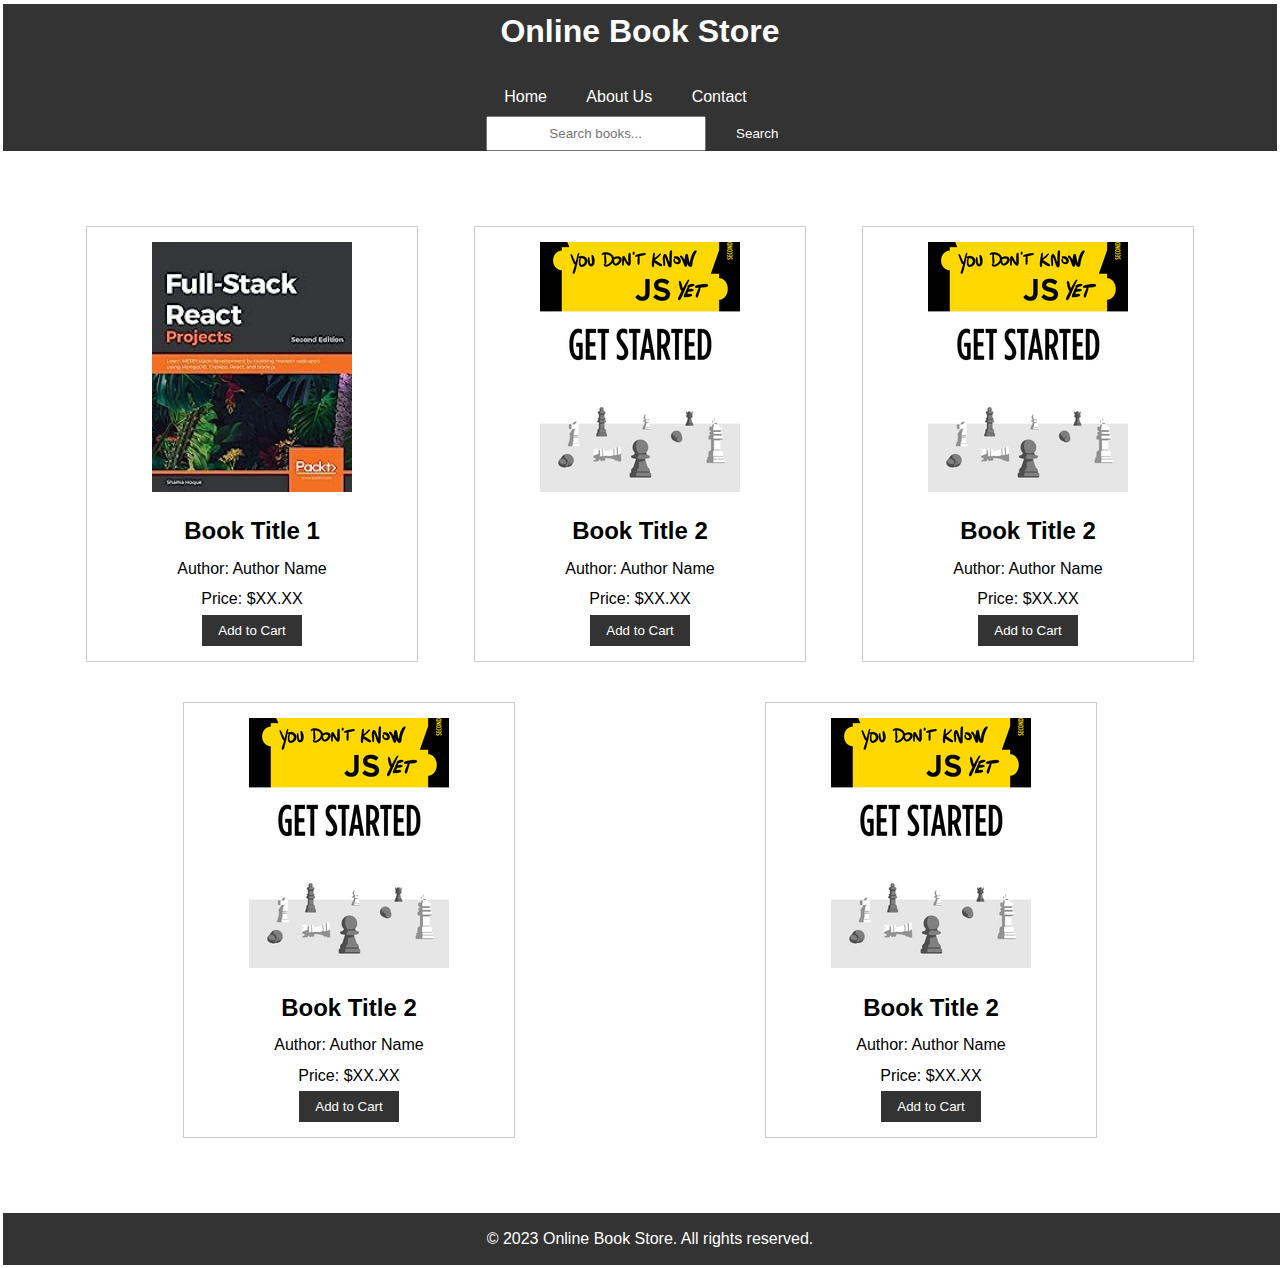
<file: index.html>
<!DOCTYPE html>
<html lang="en">

<head>
    <meta charset="UTF-8">
    <meta name="viewport" content="width=device-width, initial-scale=1.0">
    <title>Online Book Store</title>
    <link rel="stylesheet" href="styles.css">
</head>

<body >
    <header>
        <h1>Online Book Store</h1>
        
        
        <nav>
            <ul>
                <li><a href="/index.html">Home</a></li>
                <li><a href="/About.html">About Us</a></li>
                <li><a href="#">Contact</a></li>
            </ul>
            <div class="search-bar">
                <input type="text" id="search" placeholder="Search books...">
                <button id="searchBtn">Search</button>
            </div>
        </nav>
    </header>

    <main>
        <section class="book-list">
            <div class="book">
                <img src="/images/71whevleuhL._AC_UY218_.jpg" alt="Book 1">
                <h2>Book Title 1</h2>
                <p>Author: Author Name</p>
                <p>Price: $XX.XX</p>
                <button>Add to Cart</button>
            </div>

            <div class="book">
                <img src="/images/teDT5Hm.png" alt="Book 2">
                <h2>Book Title 2</h2>
                <p>Author: Author Name</p>
                <p>Price: $XX.XX</p>
                <button>Add to Cart</button>
            </div>

            <div class="book">
                <img src="/images/teDT5Hm.png" alt="Book 2">
                <h2>Book Title 2</h2>
                <p>Author: Author Name</p>
                <p>Price: $XX.XX</p>
                <button>Add to Cart</button>
            </div>

            <div class="book">
                <img src="/images/teDT5Hm.png" alt="Book 2">
                <h2>Book Title 2</h2>
                <p>Author: Author Name</p>
                <p>Price: $XX.XX</p>
                <button>Add to Cart</button>
            </div>

            <div class="book">
                <img src="/images/teDT5Hm.png" alt="Book 2">
                <h2>Book Title 2</h2>
                <p>Author: Author Name</p>
                <p>Price: $XX.XX</p>
                <button>Add to Cart</button>
            </div>

            
        </section>
    </main>

    <footer>
        <p>&copy; 2023 Online Book Store. All rights reserved.</p>
    </footer>
</body>

</html>
</file>
<file: styles.css>
/* Reset default browser styles */
body,
h1,
h2,
p,
ul,
li {
    margin: 1px;
    padding: 2px;
    text-align-last: center;
}

body {
    font-family: Arial, sans-serif;
    line-height: 1.6;
}

header {
    background-color: #333;
    color: #ffffff;
    padding: auto;
    text-align: center;
}

header h1 {
    margin-bottom: 20px;
    text-align: center;
}
.navbar{
    display: flex;
    position:fixed;
    text-align: center;
}

nav ul {
    list-style-type: none;
    align-content: center;
}

nav ul li {
    display:inline-block;
    margin-right: 30px;
}

nav ul li a {
    color: #fff;
    text-decoration: none;
    
}

main {
    padding: 55px;
}

.book-list {
    display:flex;
    justify-content: space-around;
    flex-wrap:wrap;
}

.book {
    width: 300px;
    margin: 20px;
    padding: 15px;
    border: 1px solid #ccc;
    text-align: center;
}

.book img {
    width: 200px;
    height: 250px;
    object-fit: cover;
    margin-bottom: 10px;
}

.book button {
    padding: 8px 16px;
    background-color: #333;
    color: #fff;
    border: none;
    cursor: pointer;
    transition: background-color 0.3s ease;
}

.book button:hover {
    background-color: #555;
}

footer {
    background-color: #333;
    color: #fff;
    text-align: center;
    padding: 10px;
    position:relative;
    bottom: 0;
    width: 100%;
}
header{



header.search-bar {
    margin-bottom: 10px;
    text-align:justify;
    float:right;
}

#search {
    padding: 8px;
    width: 200px;
    margin-right: 10px;
}

#searchBtn {
    padding: 4px 16px;
    background-color: #333;
    color: #fff;
    border: none;
    cursor: pointer;
    transition: background-color 0.5s ease;
}

#searchBtn:hover {
    background-color: #555;
} 
}
</file>
